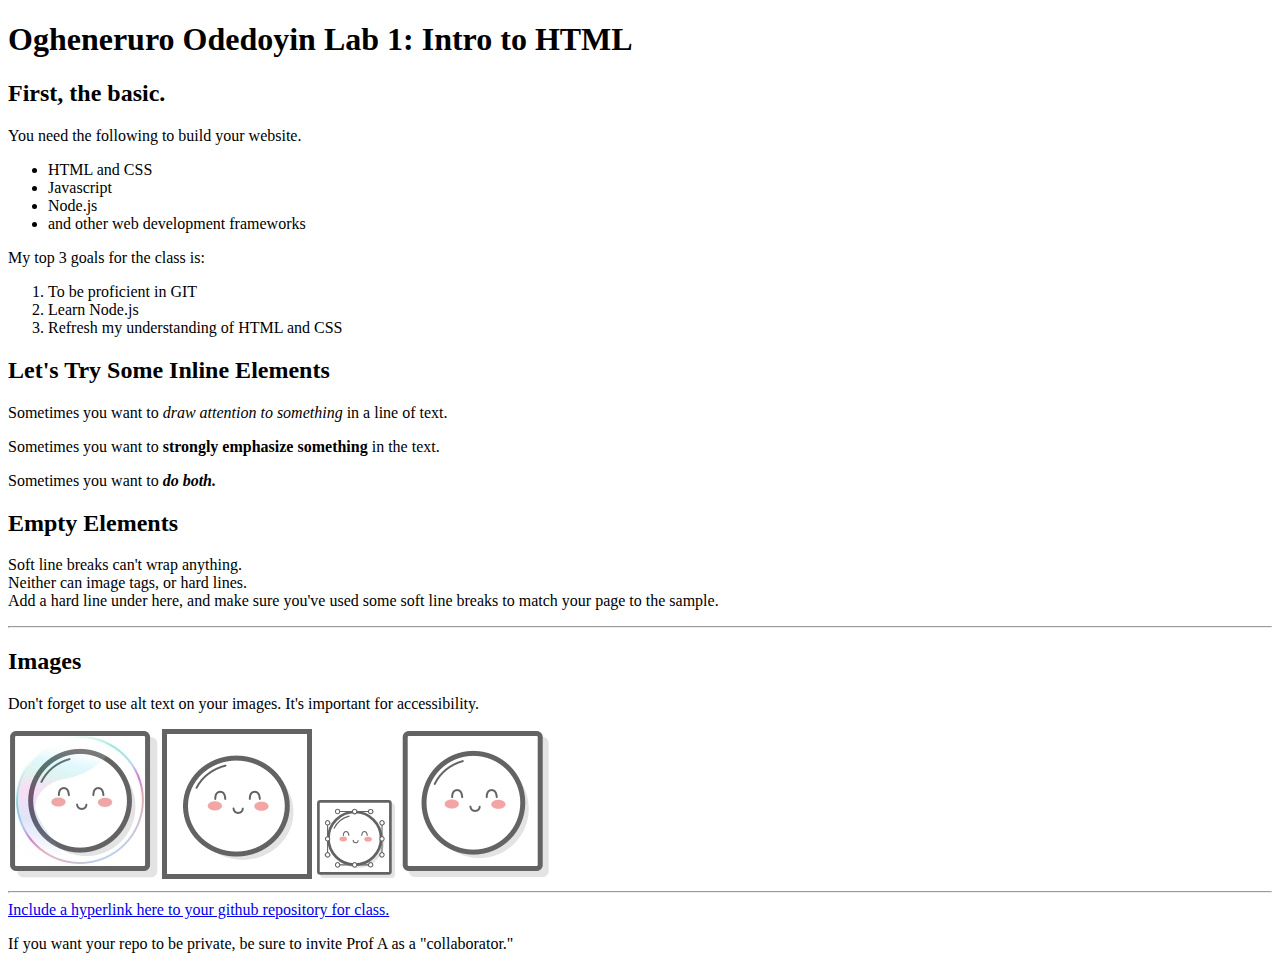
<file: client/lab_1/index.html>
<!DOCTYPE html>
<html>
  <head>
    <title>Lab 1: Intro to HTML</title>
  </head>
  <body>
    
    <h1>Ogheneruro Odedoyin Lab 1: Intro to HTML</h1>
    <h2>First, the basic.</h2>

    <p>You need the following to build your website.</p>
        <ul>
            <li>HTML and CSS</li>
            <li>Javascript</li>
            <li>Node.js</li>
            <li>and other web development frameworks</li>
        </ul>

    <p>My top 3 goals for the class is:</p>
    <ol>
        <li>To be proficient in GIT</li>
        <li>Learn Node.js</li>
        <li>Refresh my understanding of HTML and CSS</li>
    </ol>

    <h2>Let's Try Some Inline Elements</h2>

    <p>Sometimes you want to <em>draw attention to something</em> in a line of text.</p>
    <p>Sometimes you want to <strong>strongly emphasize something</strong> in the text.</p>
    <p>Sometimes you want to <strong><em>do both.</em></strong></p>

    <h2>Empty Elements</h2>
    <p>Soft line breaks can't wrap anything.<br/> Neither can image tags, or hard lines.<br/>
    Add a hard line under here, and make sure you've used some soft line breaks to match your page to the sample.</p>
    <hr/>

    <h2>Images</h2>

    <p>Don't forget to use alt text on your images. It's important for accessibility.</p>

    <img src = 'images/mochi.jpg' width = '150' alt = 'Mochi Ball in Bubble'/>
    <img src = 'images/mochi.gif' width = '150' alt = 'Mochi Ball Bouncing'/>
    <img src = 'images/mochi.svg' width = '80' alt = 'Mochi Ball SVG File'/>
    <img src = 'images/mochi.png' width = '150' alt = 'Mochi Ball Smiling'/>
    
    <hr/>

    <a href = "https://github.com/ruroode/INST377-Lab-Work.git" target = '_blank'>Include a hyperlink here to your github repository for class.</a>
    <p>If you want your repo to be private, be sure to invite Prof A as a "collaborator."</p>

  </body>
</html>
</file>
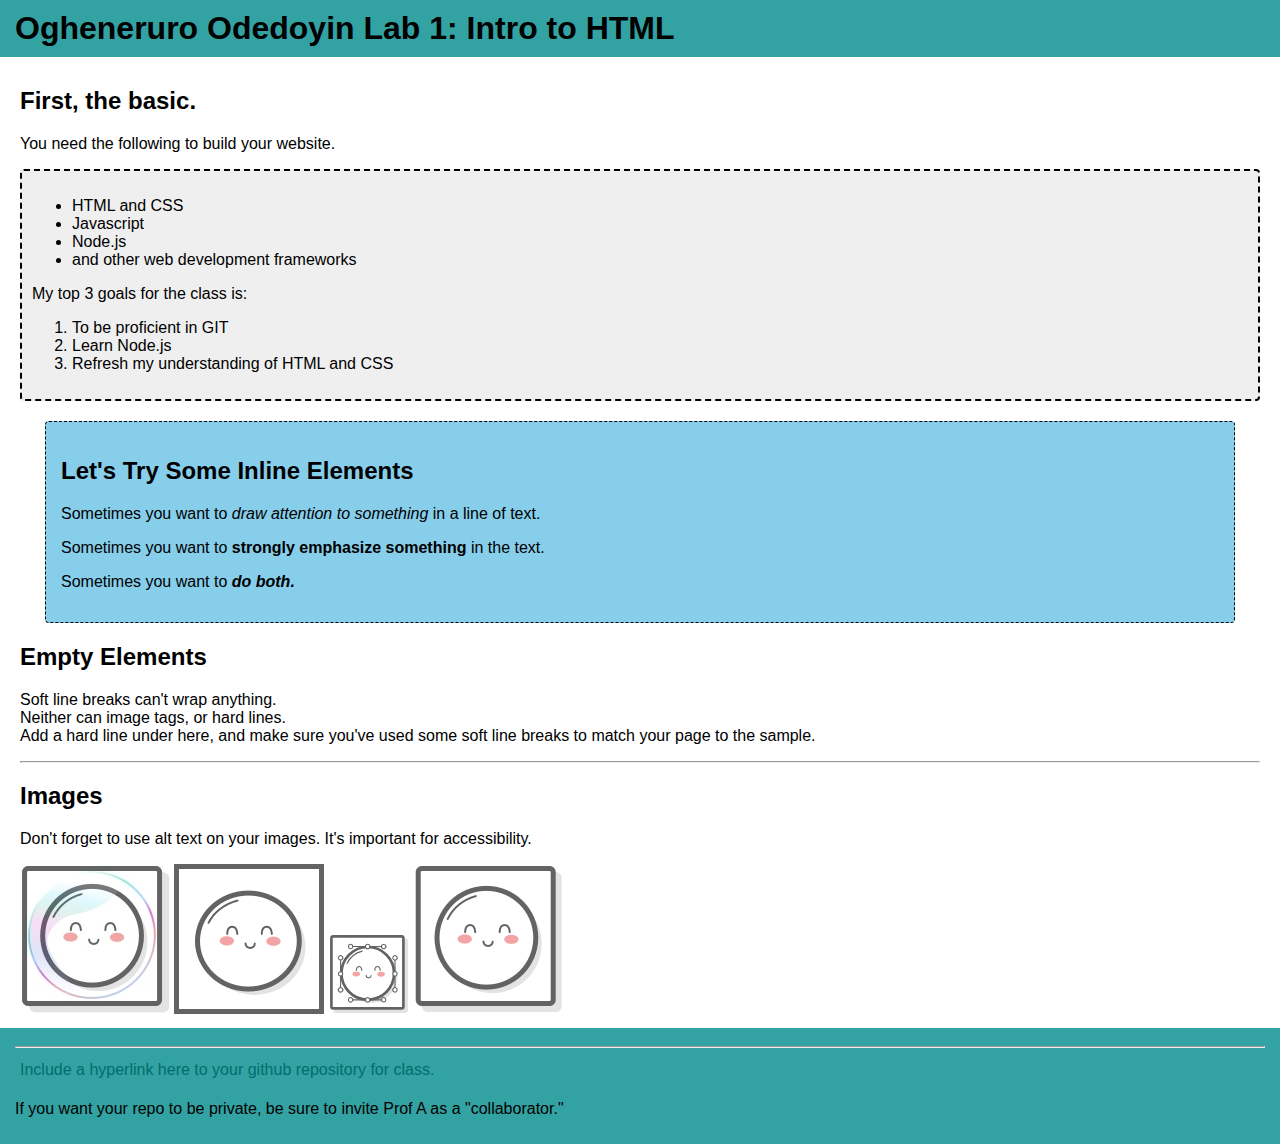
<file: client/lab_2/index.html>
<!DOCTYPE html>
<html>
  <head>
    <link rel="stylesheet" href="styles.css" />
    <title>Lab 1: Intro to HTML</title>
  </head>
  <div class="wrapper">
    <body>
      <h1 class="header">Ogheneruro Odedoyin Lab 1: Intro to HTML</h1>

      <div class="container">
        <h2>First, the basic.</h2>

        <p>You need the following to build your website.</p>

        <div class="section_1">
          <ul>
            <li>HTML and CSS</li>
            <li>Javascript</li>
            <li>Node.js</li>
            <li>and other web development frameworks</li>
          </ul>

          <p>My top 3 goals for the class is:</p>

          <ol>
            <li>To be proficient in GIT</li>
            <li>Learn Node.js</li>
            <li>Refresh my understanding of HTML and CSS</li>
          </ol>
        </div>

        <div class="section_2">
          <h2>Let's Try Some Inline Elements</h2>

          <p>
            Sometimes you want to <em>draw attention to something</em> in a line
            of text.
          </p>
          <p>
            Sometimes you want to
            <strong>strongly emphasize something</strong> in the text.
          </p>
          <p>
            Sometimes you want to <strong><em>do both.</em></strong>
          </p>
        </div>

        <h2>Empty Elements</h2>
        <p>
          Soft line breaks can't wrap anything.<br />
          Neither can image tags, or hard lines.<br />
          Add a hard line under here, and make sure you've used some soft line
          breaks to match your page to the sample.
        </p>
        <hr />

        <div class="">
          <h2>Images</h2>

          <p>
            Don't forget to use alt text on your images. It's important for
            accessibility.
          </p>
        </div>
        <img src="images/mochi.jpg" width="150" alt="Mochi Ball in Bubble" />
        <img src="images/mochi.gif" width="150" alt="Mochi Ball Bouncing" />
        <img src="images/mochi.svg" width="80" alt="Mochi Ball SVG File" />
        <img src="images/mochi.png" width="150" alt="Mochi Ball Smiling" />
      </div>
      <div class="footer">
        <hr />

        <a
          href="https://github.com/ruroode/INST377-Lab-Work.git"
          target="_blank"
          >Include a hyperlink here to your github repository for class.</a
        >
        <p>
          If you want your repo to be private, be sure to invite Prof A as a
          "collaborator."
        </p>
      </div>
    </body>
  </div>
</html>
</file>
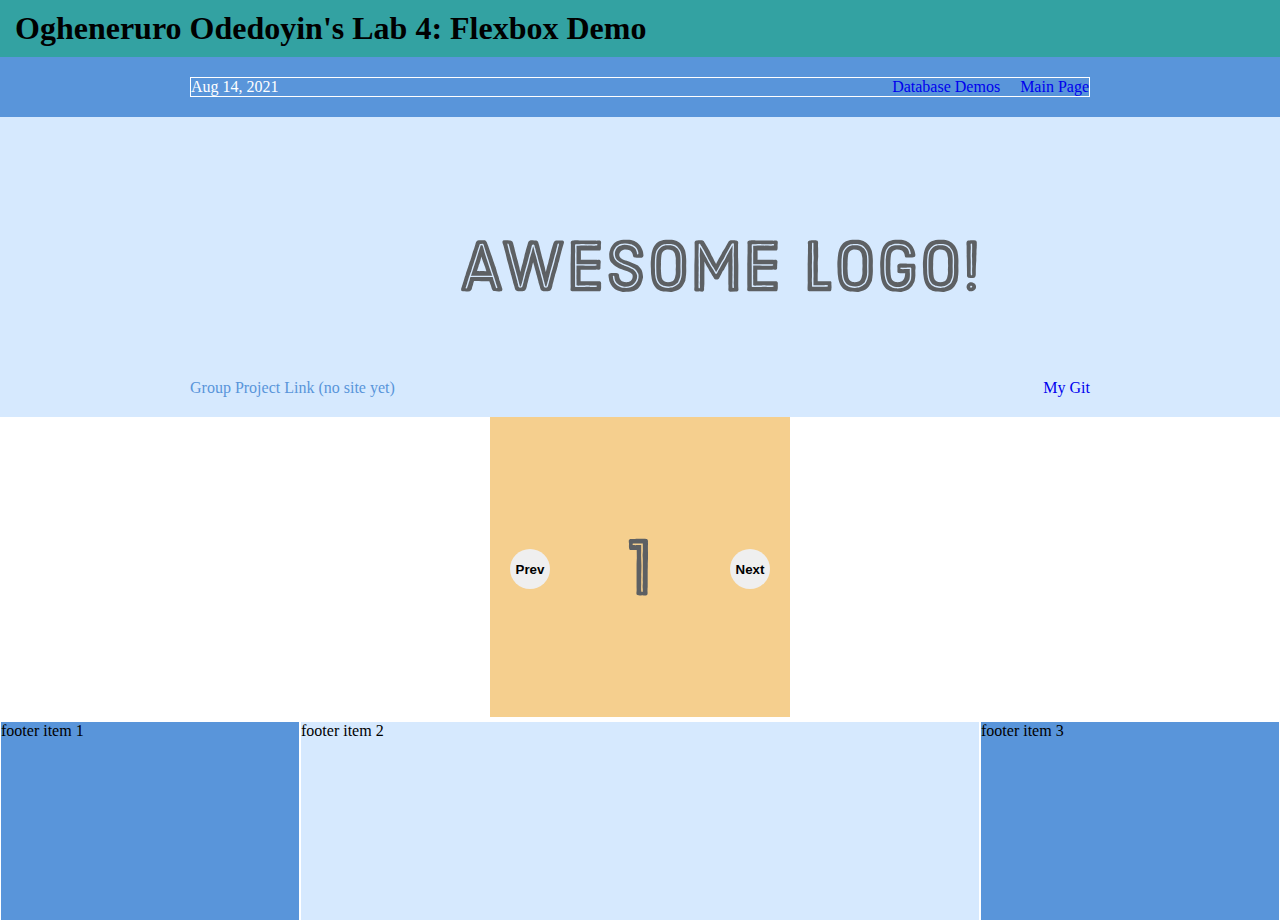
<file: client/lab_4/index.html>
<!DOCTYPE html>
<html lang='en'>
  <head>
    <meta charset='UTF-8'/>
    <title>Some Web Page</title>
    <link rel='stylesheet' href='styles.css'/>
  </head>
  <h1 class="old-header">Ogheneruro Odedoyin's Lab 4: Flexbox Demo</h1>
    <body>
        <div class='menu-container'>
            <div class='menu'>
                <div class='date'>Aug 14, 2021</div>
                <a class='signup' href="data.html">Database Demos</a>
                <a class='login' href="index.html">Main Page</a>
            </div>
        </div>
        <div class="header-container">
            <div class="header">
                <div class='subscribe'>Group Project Link (no site yet)</div>
                <div class='logo'><img src='images/awesome-logo.svg'/></div>
                <!-- <div class='social'>My Github</div> -->
                <a class="social" href="https://github.com/ruroode">My Git</a>
            </div>
        </div>
        
        <div class='carousel'>
            <div class='carousel_item carousel_item--visible'>
                <img src='images/one.svg'/>
            </div>
            <div class='carousel_item'>
                <img src='images/two.svg'/>
            </div>
            <div class='carousel_item'>
                <img src='images/three.svg'/>
            </div>
            <div class='carousel_item'>
                <img src='images/four.svg'/>
            </div>
            <div class='carousel_item'>
                <img src='images/five.svg'/>
            </div>
            <!-- buttons -->
            <div class="carousel_actions">
                <button id="carousel_button--prev">Prev</button>
                <button id="carousel_button--next">Next</button>
            </div>
        </div>
        
        <div class='footer'>
            <div class='footer-item footer-one'>footer item 1</div>
            <div class='footer-item footer-two'>footer item 2</div>
            <div class='footer-item footer-three'>footer item 3</div>
          </div>
          <script src="script.js"></script>
    </body>
</html>
</file>
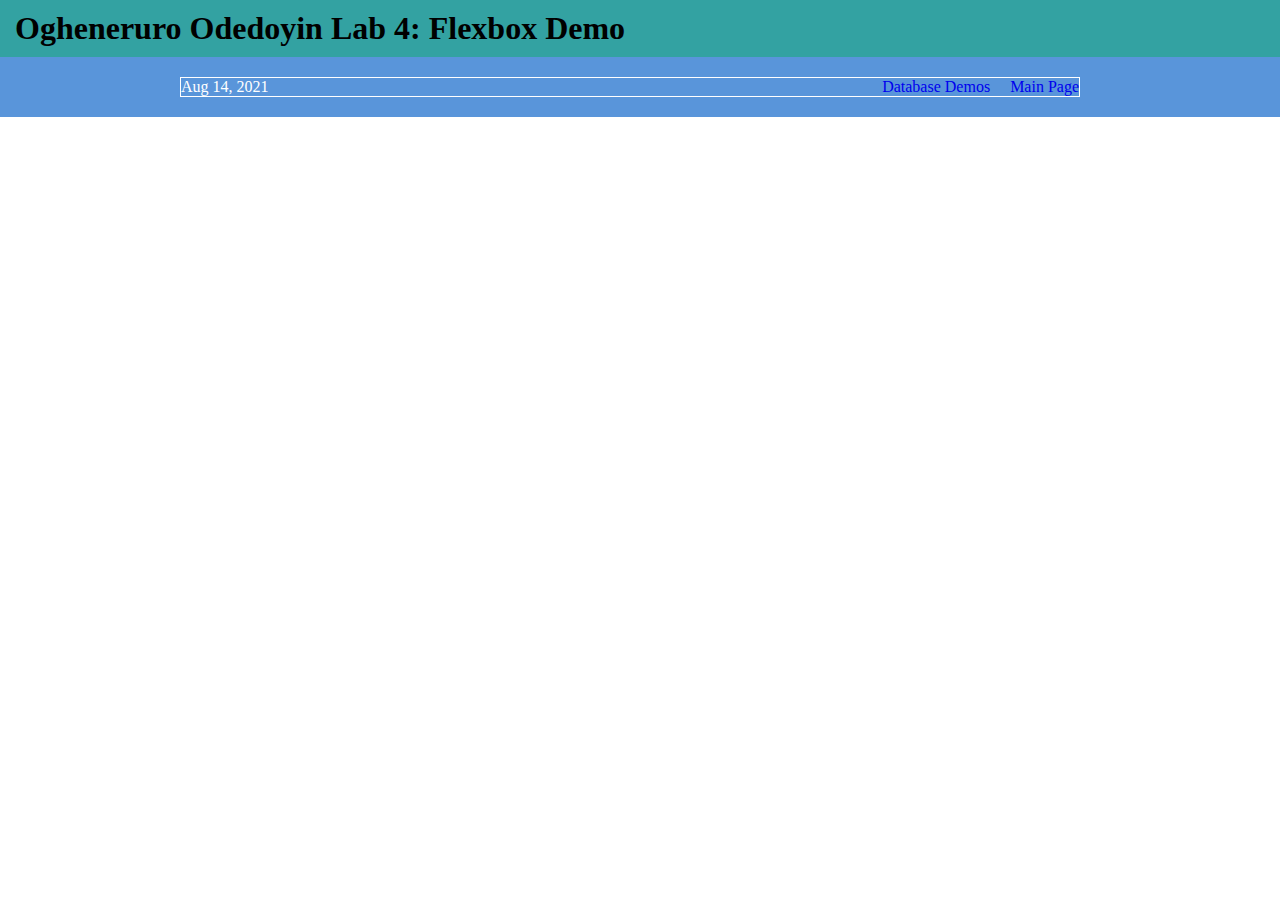
<file: client/lab_4/data.html>
<!DOCTYPE html>
<html lang='en'>
  <head>
    <meta charset='UTF-8'/>
    <title>Some Web Page</title>
    <link rel='stylesheet' href='styles.css'/>
  </head>
  <h1 class="old-header">Ogheneruro Odedoyin Lab 4:  Flexbox Demo</h1>
  <body>
    <div class='menu-container'>
        <div class='menu'>
            <div class='date'>Aug 14, 2021</div>
            <a class='signup' href="data.html">Database Demos</a>
            <a class='login' href="index.html">Main Page</div>
        </div>
    </div>
    </body>
</html>
</file>
<file: client/lab_2/styles.css>
* {
  box-sizing: border-box;
}
body {
  margin: 0;
  padding: 0;
}

/* p {
  padding:0;
  margin:0;
} */

a {
  display: inline-block;
  text-decoration: none;
  padding: 5px;
}

a:hover {
  background-color: springgreen;
  color: white;
}

nav {
  background-color: rgba(0,139, 139,0.4);
  border-radius: 4px;
  padding: 10px;
  margin-bottom: 15px;
  display: flex;
  justify-content: space-around;
}

nav a {
  color: rgba(0,139, 139, 1);
}


/* Page styles */
.wrapper {
  font-family: ‘Segoe UI’, Candara, ‘Bitstream Vera Sans’, ‘DejaVu Sans’, ‘Bitsream Vera Sans’, ‘Trebuchet MS’, Verdana, ‘Verdana Ref’, sans-serif;
  margin:0;
}

.container {
  margin: 0 20px;
}

.header{
  width: 100%;
  display: inline-block;
  background-color: rgba(0,139, 139,0.8);
  padding: 10px 15px;
  margin: 0;
  margin-bottom: 10px;
}

.footer {
  width: 100%;
  display: inline-block;
  background-color: rgba(0,139, 139,0.8);
  padding: 10px 15px;
  margin: 0;
  margin-top: 10px;
}

.footer a {
  color: rgba(0,110, 110, 1);
}

.subtitle {
  color: rgba(0,0,0,0.8);
  margin: 0px;
  margin-bottom: 5px;
}

.default{
  margin-bottom: 5px;
}

.section_1 {
  background-color: #EFEFEF;
  border: 2px dashed;
  border-radius: 4px;
  padding: 10px;
  margin-bottom: 15px;
  margin-top: 5px;
}

.section_2 {
  background-color: skyblue;
  border: 1px dashed #000;
  border-radius: 4px;
  padding: 15px;
  margin: 20px 25px;
}

.section_2 .subtitle {
  margin: 0;
  margin-bottom: 15px;
}

.section_3 {
  margin-bottom: 25px;
}

.section_4 {
  display: flex;
  flex-direction: row wrap;
  justify-content: space-evenly;
  align-items: center;
}

.section_4 .text {
  display: block;
}

.section_4:hover {
  background-color: blue;
}

.section_4 div.text{
  display: block;
  border-radius: 4px;
  background-color: #ff8c00a6;
  padding: 10px 30px;
  max-width: 300px;
}

.section_4 .text ul {
  list-style: circle;
  margin:0;
  padding:0;
}

.section_4 div.right{
  display: block;
  border-radius: 4px;
  background-color: #ffe100a6;
  padding: 10px;
  max-width: 300px;
}

.grid {
  display: flex;
  justify-content: flex-start;
  width: 250px;
  flex-flow: wrap;
}

.grid img {
  width: 100px;
}
</file>
<file: client/lab_4/styles.css>
* {
    margin: 0;
    padding: 0;
    box-sizing: border-box;
  }

  .menu-container {
    color: #fff;
    background-color: #5995DA;  /* Blue */
    padding: 20px 0;
    display: flex;
    justify-content: center;
    flex-wrap: wrap;
  }
  
  .menu {
    border: 1px solid #fff;  /* For debugging */
    width: 900px;
    display: flex;
    justify-content: space-between;
  }

  .old-header{
    width: 100%;
    display: inline-block;
    background-color: rgba(0,139, 139,0.8);
    padding: 10px 15px;
    margin: 0;
  }

  .links {
    /* border: 1px solid #fff; */
    display: flex;
    justify-content: flex-end;
  }
  
  .login {
    margin-left: 20px;
    text-decoration: none;
  }

  .header-container {
    color: #5995DA;
    background-color: #D6E9FE;
    display: flex;
    justify-content: center;
  }
  
  .header {
    width: 900px;
    height: 300px;
    display: flex;
    justify-content: space-between;
    align-items: center;
  }

  .carousel {
    overflow: hidden;
    max-width: 300px;
    position: relative;
    margin: auto;
  }

  .carousel .carousel_item,
  .carousel .carousel_item--hidden {
    display: none;
  }

  .carousel .carousel_item svg {
    width: 100%;
    max-width: 300px;
    height: auto;
  }

  .carousel .carousel_item--visible {
    display: block;
  }

  .carousel .carousel_actions {
    display: flex;
    width: 100%;
    justify-content: space-between;
    position: absolute;
    top: 50%;
    transform: translateY(-50%);
  }

  .carousel .carousel_actions button {
    border-radius: 50px;
    border: 0;
    font-weight: bold;
    cursor: pointer;
    width: 40px;
    height: 40px;
  }

  .carousel .carousel_actions button#carousel_button--prev {
    margin-left: 20px;
  }
  .carousel .carousel_actions button#carousel_button--next {
    margin-right: 20px;
  }

  /* .photo-grid-container {
    display: flex;
    justify-content: center;
  }
  
  .photo-grid {
    width: 900px;
    display: flex;
    justify-content: center;
    flex-wrap: wrap;
    flex-direction: row-reverse;
    align-items: center;
  }
  
  .photo-grid-item {
    border: 1px solid #fff;
    width: 300px;
    height: 300px;
  } */

  /* .first-item {
    order: 1;
  }
  
  .last-item {
    order: -1;
  } */

.social,
.subscribe {
  align-self: flex-end;
  margin-bottom: 20px;
  text-decoration: none;
}

.footer {
    display: flex;
    justify-content: space-between;
  }
  
.footer-item {
    border: 1px solid #fff;
    background-color: #D6E9FE;
    height: 200px;
    flex: 1;
  }

.footer-three {
    flex: 2;
  }

.footer-one,
.footer-three {
  background-color: #5995DA;
  flex: initial;
  width: 300px;
}

.signup {
    margin-left: auto;
    text-decoration: none;
  }

  @media only screen and (max-width: 400px) {
    .first-item,
    .second-item,
    .third-item,
    .fourth-item,
    .last-item {
      width: 50%;
    }
  }
</file>
